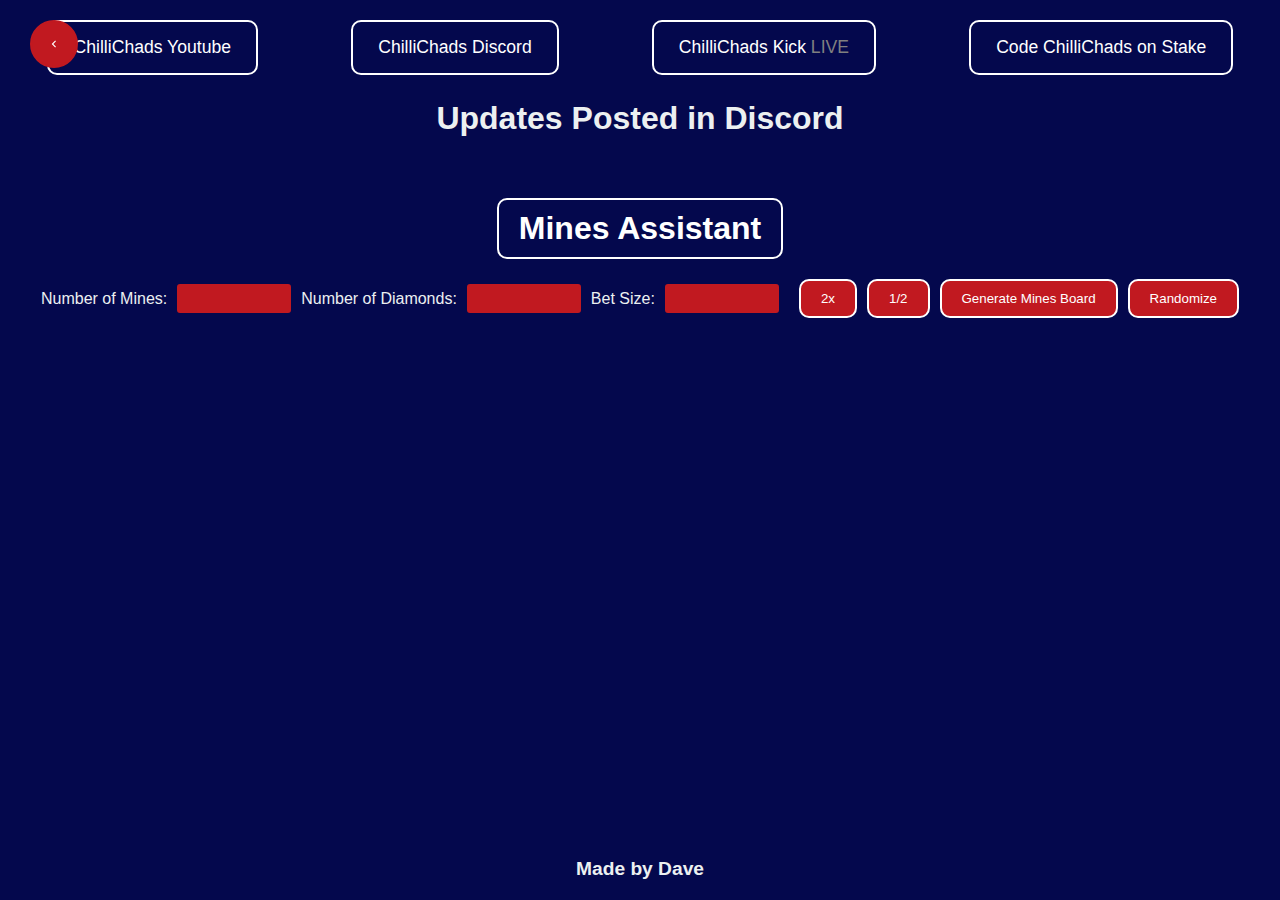
<file: Mines/index.html>
<!DOCTYPE html>
<html lang="en">
<head>
    <link rel="stylesheet" href="styles.css">
    <meta charset="UTF-8">
    <meta name="viewport" content="width=device-width, initial-scale=1.0">
    <title>Gamble Assist</title>
    <link rel="icon" href="favicon.png" type="image/png">
    <style>
        /* Back button styling */
        .back-arrow {
            position: fixed;
            top: 20px;
            left: 20px;
            width: 48px;
            height: 48px;
            border: 2px solid #c11920; /* Red circle border */
            background-color: #c11920; /* Red background */
            border-radius: 50%;
            cursor: pointer;
            z-index: 1000;
            display: flex;
            justify-content: center;
            align-items: center;
        }

        .back-arrow svg {
            fill: white; /* White arrow inside the red circle */
            width: 24px;
            height: 24px;
        }

        .back-arrow:hover {
            background-color: white; /* Change background to white on hover */
        }

        .back-arrow:hover svg {
            fill: #c11920; /* Change arrow to red on hover */
        }
    </style>
</head>
<body>
    <!-- Back button -->
    <button class="back-arrow" onclick="window.location.href='https://chillichads.com'">
        <svg viewBox="0 0 24 24" xmlns="http://www.w3.org/2000/svg">
            <path d="M15.41 7.41L14 6l-6 6 6 6 1.41-1.41L10.83 12z"/>
        </svg>
    </button>

    <div class="header-links">
        <a href="https://www.youtube.com/@chillichads" target="_blank">ChilliChads Youtube</a>
        <a href="https://discord.gg/VkpTKyG65J" target="_blank">ChilliChads Discord</a>
        <a href="http://kick.com/chillichads" target="_blank">
            ChilliChads Kick
            <span id="live-status-text">LIVE</span>
        </a>
        <a href="http://stake.com/?c=chillichads" target="_blank">Code ChilliChads on Stake</a>
    </div>
    <div class="announcement">
        <strong>Updates Posted in Discord</strong>
    </div>
    <div class="container">
        <h1 class="header">Mines Assistant</h1>
        <div class="wrapper">
            <div>
                <form id="minesForm">
                    <div class="form-group">
                        <label for="mines">Number of Mines:</label>
                        <input type="number" id="mines" name="mines" min="1" max="24" required>
                        <label for="diamonds">Number of Diamonds:</label>
                        <input type="number" id="diamonds" name="diamonds" min="1" max="25" required>
                        <label for="betSize">Bet Size:</label>
                        <input type="number" id="betSize" name="betSize" step="0.01" min="0.01" required>
                        <button type="button" onclick="doubleBet()">2x</button>
                        <button type="button" onclick="halveBet()">1/2</button>
                        <button type="button" onclick="generateMinesBoard()">Generate Mines Board</button>
                        <button type="button" id="randomizeButton" onclick="randomizeMinesAndDiamonds()">Randomize</button>
                    </div>
                </form>
                <div id="minesBoard"></div>
                <div id="minesResults"></div>
            </div>
        </div>
    </div>
    <div class="footer">
        <strong>Made by Dave</strong>
    </div>
    <script src="script.js"></script>
</body>
</html>
</file>
<file: Mines/styles.css>
body {
    font-family: Arial, sans-serif;
    display: flex;
    flex-direction: column;
    align-items: center;
    height: 100vh;
    background-color: #04084d;
    color: #ecf0f1;
    margin: 0;
}

.header-links {
    display: flex;
    justify-content: space-around;
    width: 100%;
    padding: 20px 0;
    background-color: #04084d;
    position: fixed;
    top: 0;
    left: 0;
}

.header-links a {
    padding: 15px 25px;
    border: 2px solid white;
    border-radius: 10px;
    background-color: #04084d;
    color: white;
    text-decoration: none;
    font-size: 1.1em;
    transition: background-color 0.3s ease, color 0.3s ease;
}

.header-links a:hover {
    background-color: white;
    color: #04084d;
}

.announcement {
    margin-top: 80px;
    padding: 20px 0;
    font-size: 2em;
    font-weight: bold;
    color: #ecf0f1;
    text-align: center;
    width: 100%;
    background-color: #04084d;
}

.container {
    text-align: center;
    width: 100%;
    margin-top: 20px;
}

.wrapper {
    display: flex;
    flex-direction: column;
    align-items: center;
}

#minesBoard {
    display: grid;
    grid-template-columns: repeat(5, 50px);
    grid-gap: 5px;
    margin-top: 20px;
    justify-content: center;
}

.cell {
    width: 50px;
    height: 50px;
    background-color: #2c3e50;
    display: flex;
    justify-content: center;
    align-items: center;
    border-radius: 5px;
    box-shadow: 0 2px 5px rgba(0, 0, 0, 0.2);
    transition: background-color 0.3s ease;
}

.cell.mine {
    background-image: url('bomb.png');
    background-size: contain;
    background-repeat: no-repeat;
    background-position: center;
}

.cell.diamond {
    background-image: url('diamond.png');
    background-size: contain;
    background-repeat: no-repeat;
    background-position: center;
    border: 2px solid lime;
}

.cell.defaultDiamond {
    background-image: url('diamond.png');
    background-size: contain;
    background-repeat: no-repeat;
    background-position: center;
}

#minesForm {
    margin-bottom: 20px;
}

#multiplier, #minesResults {
    margin-top: 10px;
    font-size: 1.2em;
}

input[type="number"] {
    margin: 0 10px;
    padding: 5px;
    border: 2px solid #c11920; /* Border in red */
    border-radius: 3px;
    width: 100px;
    background-color: #c11920; /* Background color in red */
    color: white; /* Text color in white */
}

input[type="number"]::placeholder {
    color: white; /* Placeholder text color in white */
}

button {
    padding: 10px 20px;
    border: 2px solid white;
    border-radius: 10px;
    background-color: #c11920;
    color: white;
    cursor: pointer;
    transition: background-color 0.3s ease, color 0.3s ease;
    margin-left: 10px;
}

button:hover {
    background-color: white;
    color: #c11920;
}

button:disabled {
    background-color: #ccc;
    color: #666;
    cursor: not-allowed;
}

.header {
    display: inline-block;
    padding: 10px 20px;
    border: 2px solid white;
    border-radius: 10px;
    background-color: #04084d;
    color: white;
    margin-bottom: 20px;
}

.form-group {
    display: flex;
    align-items: center;
    justify-content: space-between;
    margin-bottom: 20px;
}

.bet-controls {
    display: flex;
    align-items: center;
    margin-top: 10px;
}

.bet-controls button {
    margin: 0 5px;
}

.randomize-group {
    display: flex;
    flex-direction: column;
    align-items: center;
    margin-top: 10px;
    margin-bottom: 20px;
}

.randomize-group label {
    margin: 5px;
}

.randomize-group input {
    margin: 5px;
    padding: 5px;
    border: 2px solid #c11920; /* Border in red */
    border-radius: 3px;
    width: 80px;
    background-color: #c11920; /* Background color in red */
    color: white; /* Text color in white */
}

.randomize-group button {
    margin: 10px 0;
    padding: 10px 20px;
    border: 2px solid white;
    border-radius: 10px;
    background-color: #c11920;
    color: white;
    cursor: pointer;
    transition: background-color 0.3s ease, color 0.3s ease;
}

randomize-group button:hover {
    background-color: white;
    color: #c11920;
}

.footer {
    margin-top: auto;
    padding: 20px 0;
    font-size: 1.2em;
    font-weight: bold;
    color: #ecf0f1;
    text-align: center;
    width: 100%;
    background-color: #04084d;
}

.switch {
    position: relative;
    display: inline-block;
    width: 34px;
    height: 20px;
    margin-left: 10px;
}

.switch input {
    opacity: 0;
    width: 0;
    height: 0;
}

.slider {
    position: absolute;
    cursor: pointer;
    top: 0;
    left: 0;
    right: 0;
    bottom: 0;
    background-color: #ccc;
    transition: .4s;
    border-radius: 20px;
}

.slider:before {
    position: absolute;
    content: "";
    height: 14px;
    width: 14px;
    left: 3px;
    bottom: 3px;
    background-color: white;
    transition: .4s;
    border-radius: 50%;
}

input:checked + .slider {
    background-color: #2196F3;
}

input:checked + .slider:before {
    transform: translateX(14px);
}

@media (max-width: 600px) {
    .form-group {
        flex-direction: column;
        align-items: stretch;
    }

    .form-group label,
    .form-group input,
    .form-group button {
        flex: 1 0 auto;
        margin: 5px 0;
    }

    .switch {
        margin-left: 0;
        margin-top: 10px;
    }

    .container {
        padding: 10px;
    }
}

.bottom-right-text {
    position: fixed;
    bottom: 10px;
    right: 10px;
    color: #ecf0f1;
    font-size: 1em;
}
/* Back button styling */
.back-arrow {
    position: fixed;
    top: 20px;
    left: 20px;
    font-size: 2em;
    color: white; /* White arrow */
    text-decoration: none;
    background-color: #c11920; /* Red background */
    border: 2px solid #c11920; /* Red border */
    padding: 10px 15px;
    border-radius: 50%;
    z-index: 1000; /* Ensure it's on top of other elements */
    transition: background-color 0.3s ease, color 0.3s ease;
}

.back-arrow:hover {
    background-color: white; /* Change background to white on hover */
    color: #c11920; /* Change arrow to red on hover */
}
</file>
